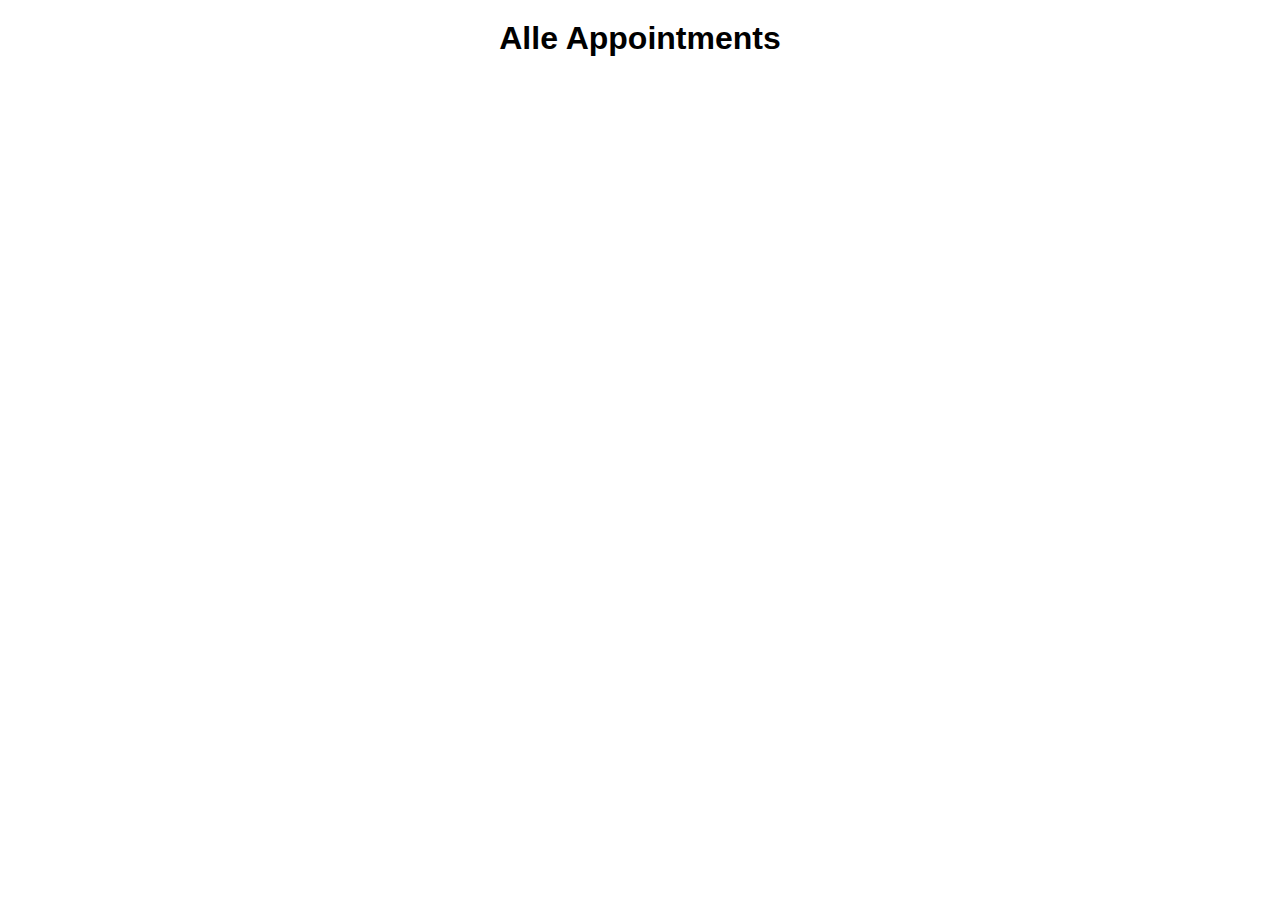
<file: frontend/index.html>
<!DOCTYPE html>
<html lang="en">
<head>
    <meta charset="UTF-8">
    <meta name="viewport" content="width=device-width, initial-scale=1.0">
    <title>Appoinment finder</title>
    <link rel="stylesheet" href="css/style.css">
    <script src="https://code.jquery.com/jquery-3.7.1.min.js" integrity="sha256-/JqT3SQfawRcv/BIHPThkBvs0OEvtFFmqPF/lYI/Cxo=" crossorigin="anonymous"></script>
</head>
<body>
    <section id="appointmentsView">
        <h1>Alle Appointments</h1>
        <div id="appointments-wrapper"></div>
    </section>
    

    <script src="js/controller.js"></script>
</body>
</html>
</file>
<file: frontend/css/style.css>
* {
    margin: 0;
    padding: 0;
    box-sizing: border-box;
    font-family: Arial, Helvetica, sans-serif;
}

html, body {
    width: 100%;
    height: 100%;
}

.termin .date {
    display: flex;
    flex-direction: column;
    align-items: center;
    color: grey;
}

.termin .day {
    font-size: 2rem;
    font-weight: 700;
    color: black;
    line-height: 1.75rem;
}

.termin .dayName {
    text-transform: uppercase;
}

.termin .uhrzeit {
    display: flex;
    flex-direction: column;
    align-items: center;
    color: grey;
    margin-top: 10px;
}

.termin .seperator {
    line-height: 0.1rem;
    margin-bottom: 4px;
}

#comment {
    border: none;
    border-bottom: 1px solid grey;
    width: 100%;
}

#username {
    width: 100%;
}

#speichern {
    background-color: rgb(1, 132, 255);
    color: white;
    font-weight: bold;
    padding: 10px 20px;
    border: none;
    border-radius: 10px;
    float: right;
    margin-top: 7px;
}

.kommentar {
    border: solid 1px grey;
    border-radius: 10px;
    padding: 10px;
    margin: 2px 0px;
}

.kommentar span {
    font-weight: bold;
    margin-bottom: 5px;
}

.kommentar p {
    margin-bottom: 0px;
}

#appointmentsView {
    width: 100%;
    height: 100%;
    display: flex;
    flex-direction: column;
    align-items: center;
}

#appointments-wrapper, #abgelaufen {
    width: 60%;
    display: grid;
    grid-template-columns: 50% 50%;
    column-gap: 20px;
}

#appointmentsView h1 {
    margin: 20px;
}

#commentArea {
    margin: 60px 0px;
}

.appointmentCard {
    width: 100%;
    border: solid 1px darkgrey;
    border-radius: 15px;
    padding: 20px;
    margin: 10px 0px;
}

.appointmentCard.abgelaufen {
    background-color: rgb(179, 179, 179);
}

.appointmentCard h3 {
    margin-bottom: 10px;
}

.appointmentCard .row {
    display: flex;
    padding: 5px 0px;
}

.row.spacebetween {
    justify-content: space-between;
}

.appointmentCard .desc {
    font-size: 0.9rem;
    margin: 10px 0px;
}

.appointmentCard button {
    margin-top: 10px;
    padding: 10px;
    border: none;
    border-radius: 10px;
    float: right;
}

.appointmentCard.abgelaufen button {
    background-color: grey;
}


#detailedView #voting {
    display: flex;
    flex-direction: row;
}

#voting .termin .vote {
    border-top: solid 1px black;
}

#detailedView {
    height: 100%;
}

#detailedView #error,
#detailedView #success {
    position: fixed;
    bottom: -100px;
    transition: all 0.4s ease;
    width: 40%;
    height: 50px;
    display: flex;
    flex-direction: row;
    align-items: center;
    justify-content: center;
    left: 50%;
    transform: translateX(-50%);
    border-radius: 10px;
    border: solid 2px;
    font-weight: bold;
}

#detailedView #error {
    background-color: rgba(255, 0, 0, 0.5);
    color: rgb(100, 1, 1);
    border-color: rgb(100, 1, 1);
}

#detailedView #success {
    background-color: rgba(0, 255, 0, 0.5);
    color: rgb(0, 100, 10);
    border-color: rgb(0, 100, 10);
}

#detailedView #error.show,
#detailedView #success.show {
    bottom: 10%;
}


.appointmentForm {
    display: flex;
    flex-direction: column;
}

#add {
    border-radius: 50px;
    width: 50px;
    height: 50px;
    background-color: rgb(43, 43, 179);
    color: white;
    font-weight: bold;
    font-size: 15px;
    border: none;
    transition: all 0.2s ease;
    cursor: pointer;
    position: absolute;
    right: 50px;
    bottom: 50px;
}

#add i {
    font-size: 2rem;
}

#add:hover {
    transform: scale(1.05);
}

#back {
    position: absolute;
    left: 20px;
    top: 20px;
    border: none;
    background-color: none;
    font-size: 2rem;
}

td p {
    margin-bottom: 0px;
}

td {
    text-align: center;
    vertical-align: middle;
}

td.voted {
    text-align: center;
    background-color: rgba(0, 255, 0, 0.521) !important;
    color: rgb(2, 109, 2) !important;
}

td.notVoted {
    text-align: center;
    background-color: rgba(255, 0, 0, 0.541) !important;
    color: rgb(126, 1, 1) !important;
}

td i {
    font-size: 1.25rem;
    -webkit-text-stroke: 3px;
}
</file>
